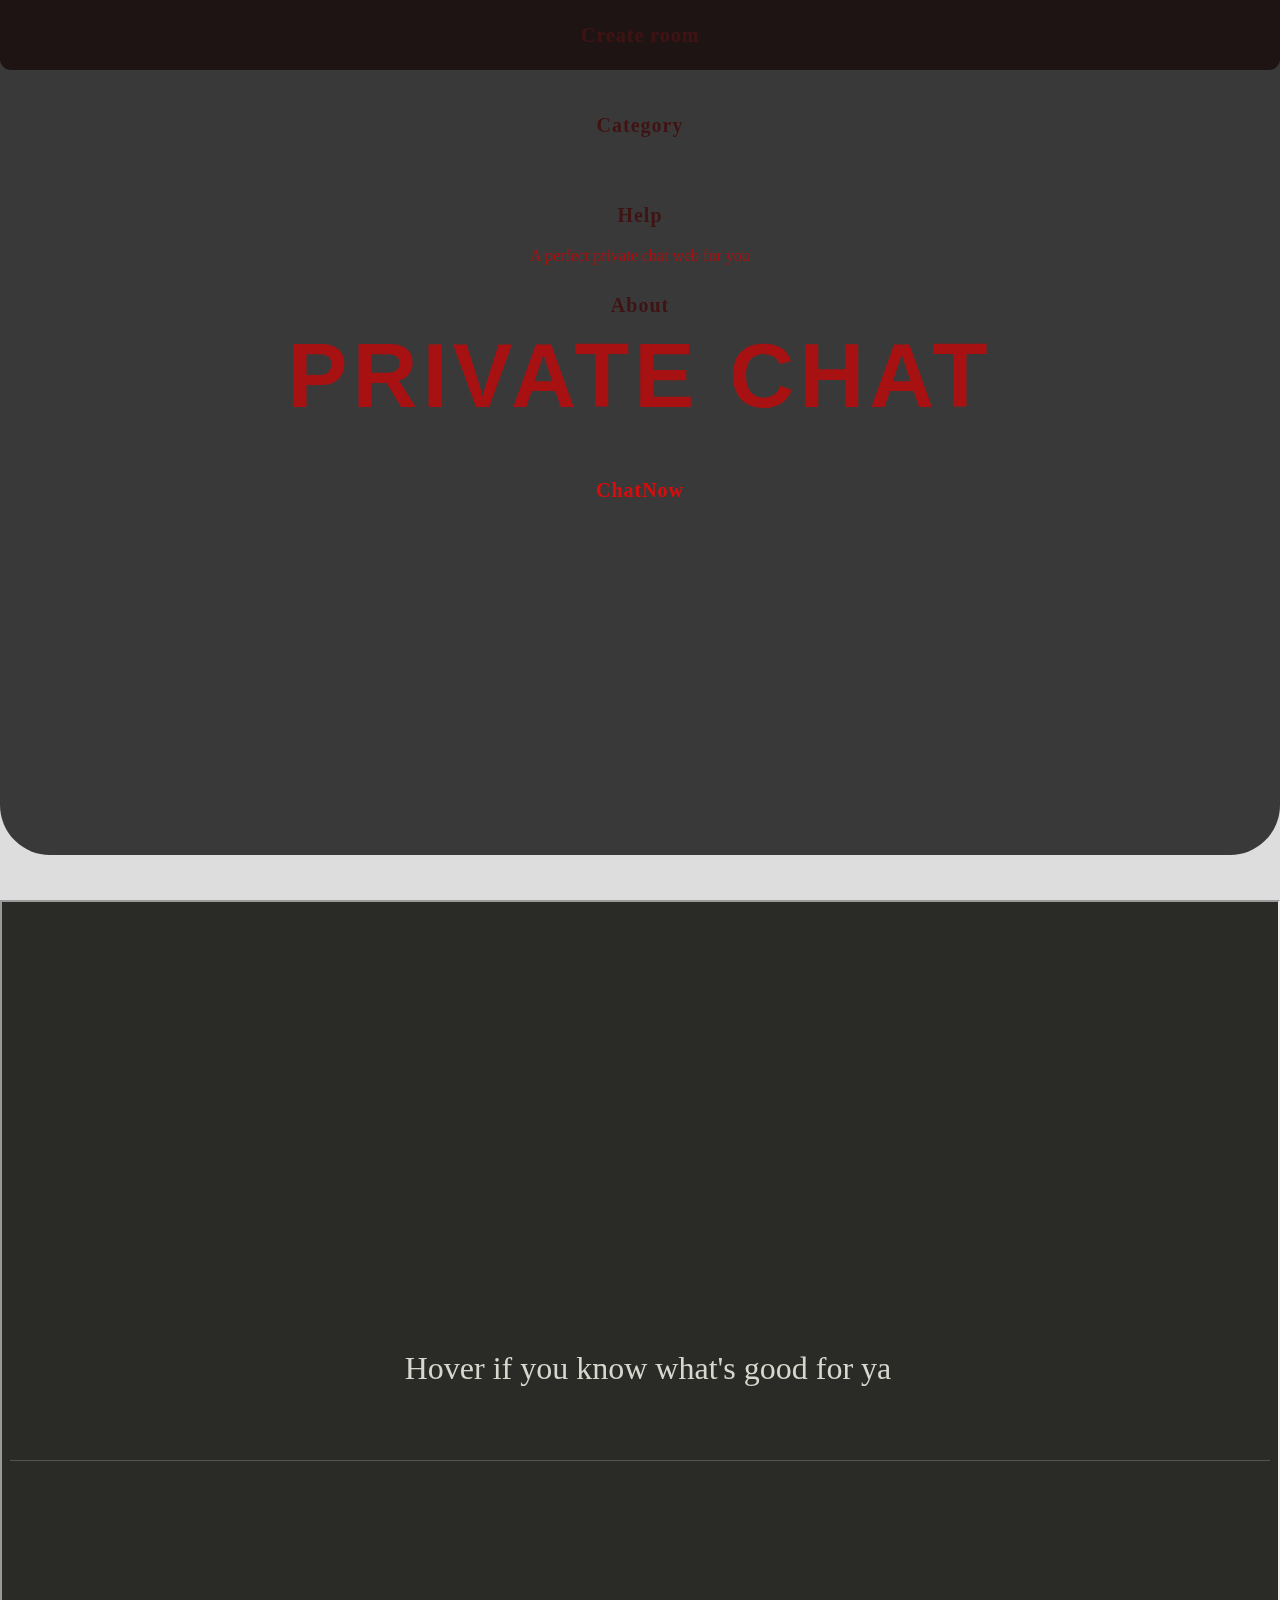
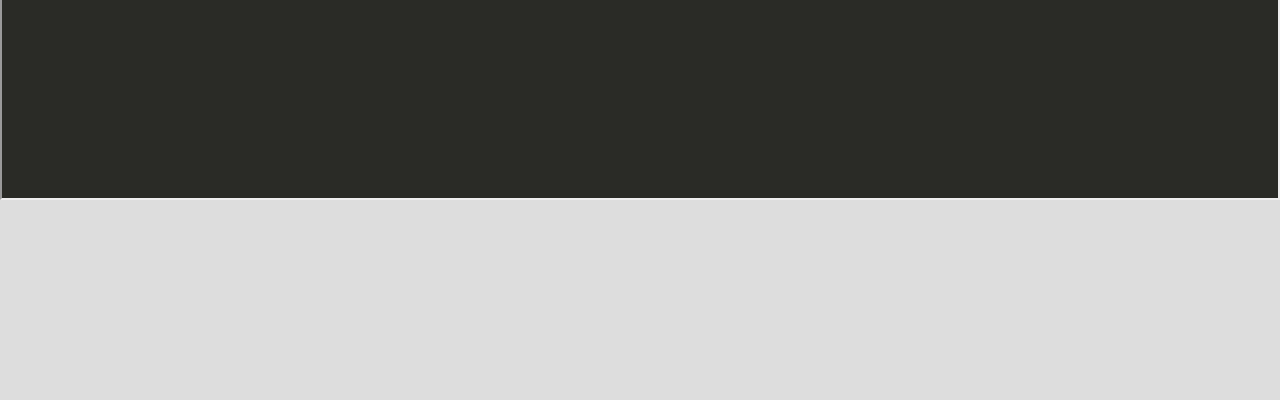
<file: private_chat/index.html>
<!DOCTYPE html>
<html lang="en">
<head>
    <link href="https://cdn.jsdelivr.net/npm/bootstrap@5.0.0-beta1/dist/css/bootstrap.min.css" rel="stylesheet" integrity="sha384-giJF6kkoqNQ00vy+HMDP7azOuL0xtbfIcaT9wjKHr8RbDVddVHyTfAAsrekwKmP1" crossorigin="anonymous">
    <link rel="stylesheet" href="style.css">
    <meta charset="UTF-8">
    <meta name="viewport" content="width=device-width, initial-scale=1.0">
    <title>Document</title>
    <script src="script.js"></script>
    <!-- <script src="script2.js"></script> -->
    <link href="http://fonts.cdnfonts.com/css/valorant" rel="stylesheet">
    <style>
                            @import url('http://fonts.cdnfonts.com/css/valorant');
</style>
                
</head>                                   
<body>
    <div class="bg">
        
    </div>
    <canvas class="nokey1" id="nokey" width="800" height="800">
        Your Browser Don't Support Canvas, Please Download Chrome ^_^``
    </canvas>
    <div class="fixed_div">
        <div class="bg-text-main">
            <p>A perfect private chat web for you</p>
            <h1 style="font-size:90px;    font-family: 'VALORANT', sans-serif;font-weight: bold;letter-spacing: 5px;" >PRIVATE CHAT</h1>
        </div>    
        <!-- <div class="bg-text">
            <p>enter ur nickname</p>
        </div>      -->
    </div>
    <div  class="container sticky-top " id="nadbar">
        <div class="row align-items-start" >
            <div class="divButtonNadbar col" >
                <a href="#" class="ButtonNadbar" id="btnNad_CreateRoom"><span></span>Create room</a>
            </div>
            <div class="divButtonNadbar col" >
                <a href="#" class="ButtonNadbar" id="btnNad_Category"><span></span>Category</a>
            </div>
            <div class="divButtonNadbar col" >
                <a href="#" class="ButtonNadbar" id="btnNad_Help"><span></span> Help</a>
            </div>
            <div class="divButtonNadbar col" >
                <a href="#" class="ButtonNadbar" id="btnNad_About"><span></span> About</a>
            </div>
        </div>
    </div>
    <div>
        <div class="divButtonNadbar btnNadChatNow" >
            <a href="#" class="ButtonNadbar" id="btnNad_ChatNow"><span></span> ChatNow</a>
        </div>
    </div>
    
    
    
    <script src="https://code.jquery.com/jquery-3.5.1.min.js"></script>
    <script>
        $(document).ready(function(e){
            $('.ButtonNadbar').on("mouseenter",function(e){
                x = e.pageX - $(this).offset().left;
                y = e.pageY - $(this).offset().top;
                $(this).find("span").css({top:y,left:x})
            })
            $('.ButtonNadbar').on("mouseout",function(e){
                x = e.pageX - $(this).offset().left;
                y = e.pageY - $(this).offset().top;
                $(this).find("span").css({top:y,left:x})
            })
        })
        </script>
        <a  id="myBtn" title="Go to top" style="font-weight: bolder;">^</a>
        <script>
          window.onload = function(){
            document.getElementById("myBtn").addEventListener("click",function(e){
              e.preventDefault();
              $('html, body').animate({scrollTop:0}, '300');
            })
          }

    </script>

      
      <div class=bg></div>
<!-- 
    <canvas class="nokey2" id="nokey2" width="800" height="800">
        Your Browser Don't Support Canvas, Please Download Chrome ^_^``
    </canvas> -->
    <iframe src="index2.html" class="iframe_html2"></iframe>

</body>
</html>
</file>
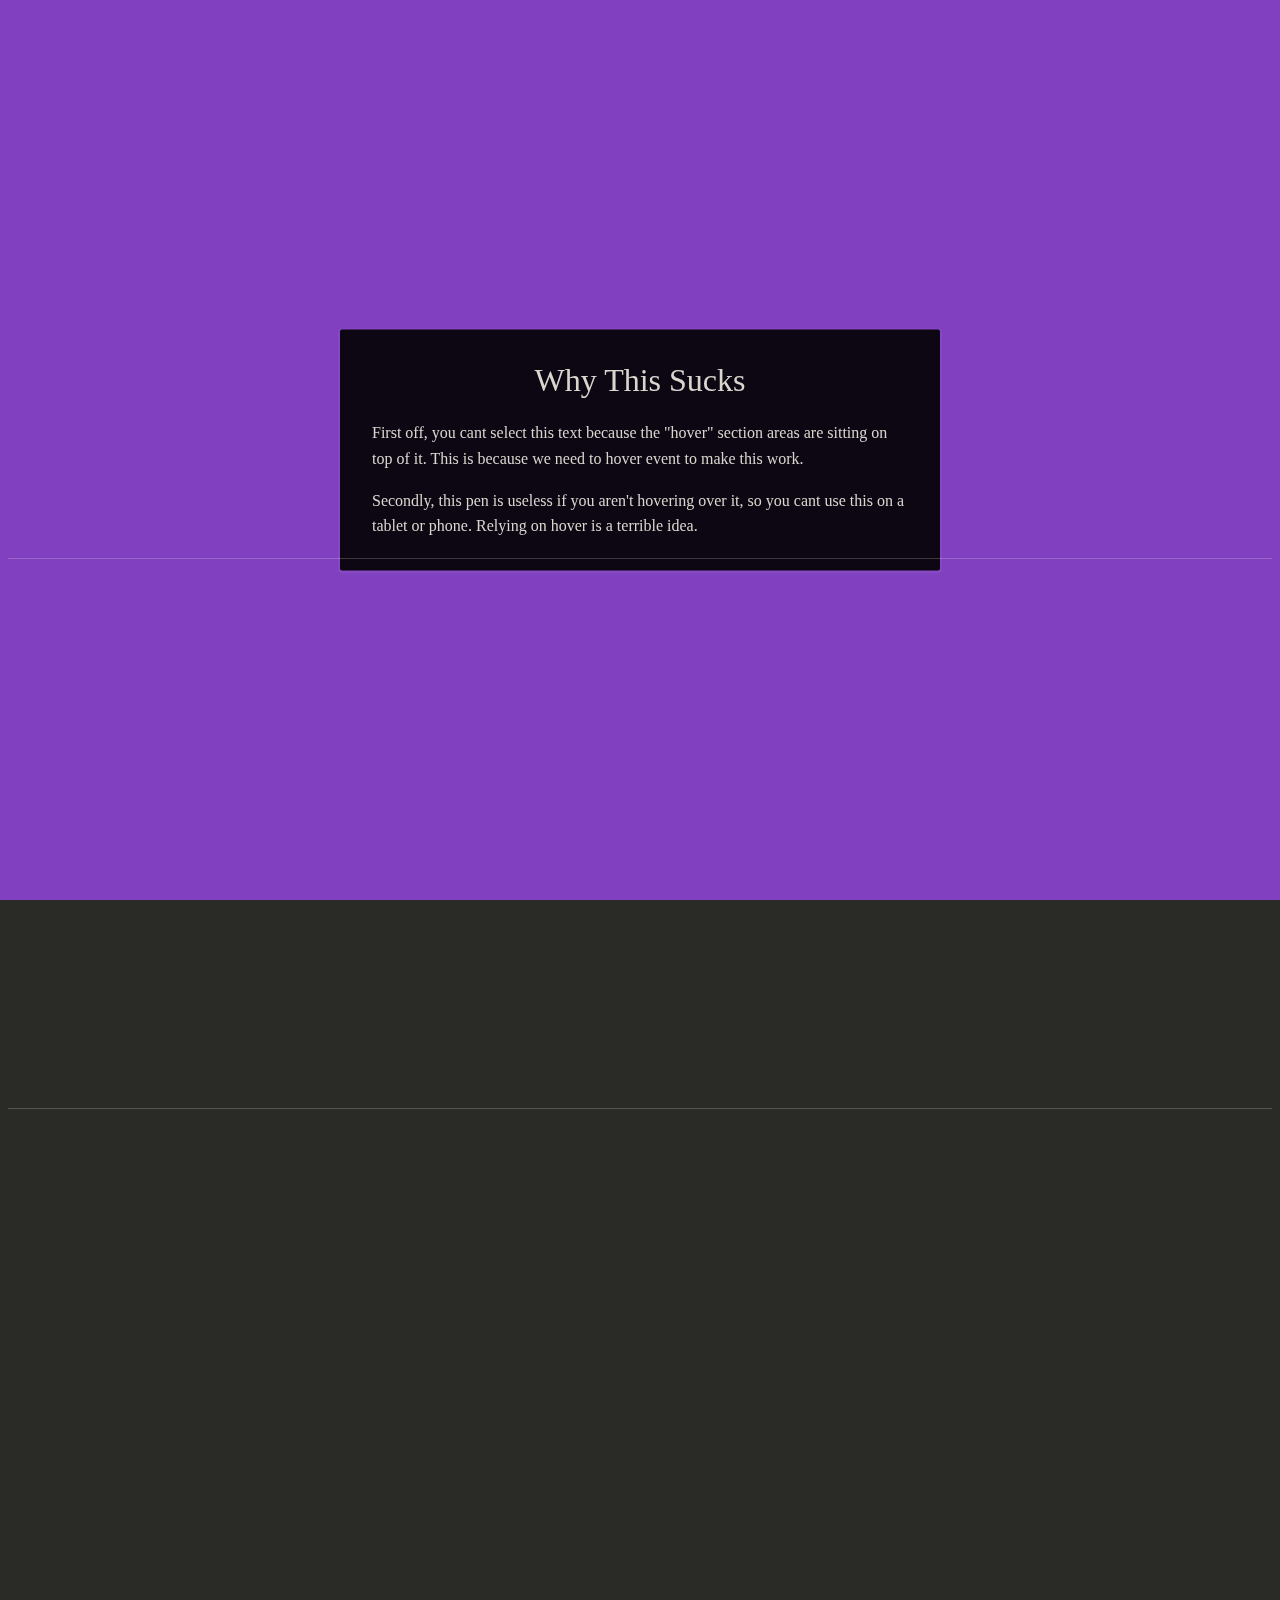
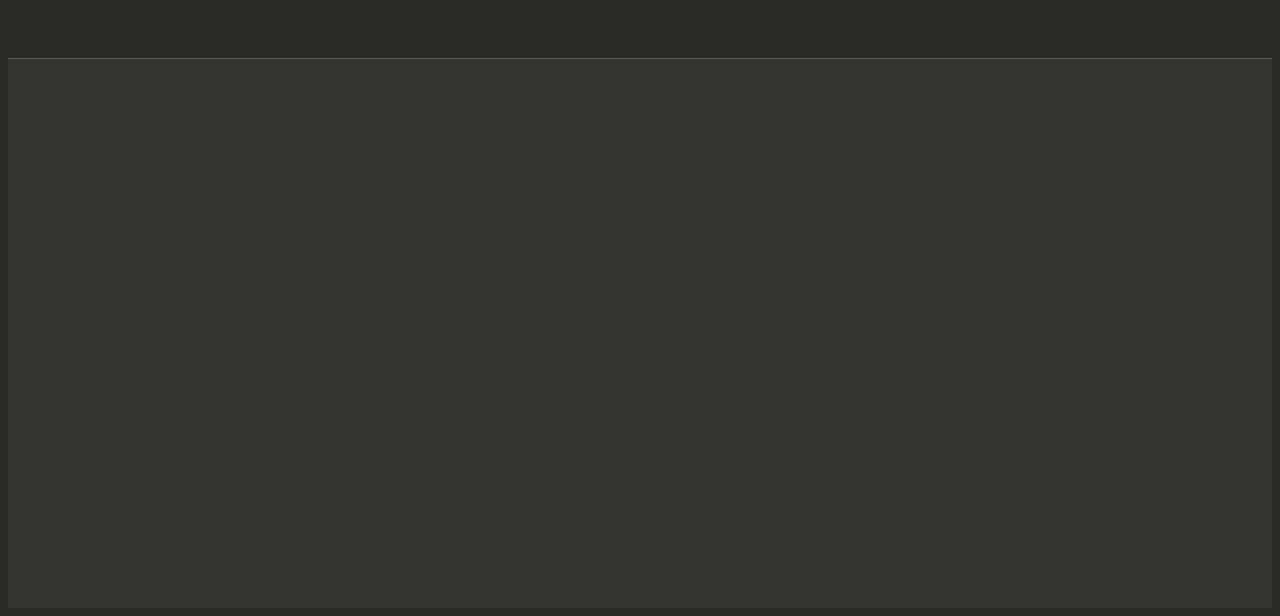
<file: private_chat/index2.html>
<!DOCTYPE html>
<html lang="en">
<head>
  <meta charset="UTF-8">
  <link rel="stylesheet" href="./style2.css">
  <meta name="viewport" content="width=device-width, initial-scale=1.0">
  <title>Document</title>
</head>
<body>
  <section id=s1>
    <div></div>
    <div>
      <article>
        <h1>Scroll Jacking with CSS</h1>
        <p>Right now you are reading content inside of a fixed-position child of a relatively-positioned transparent area.</p>
        <p>You are hovering over the transparent area (the white tint background) which is displaying this content. This fixed child content has a colored background image with a blend mode which appears to modify the original background image you saw before hover.</p>
        <p>If you keep scrolling down you will see a line. If you hover beneath that line you will be hovering over the next section and it will make this content disappear.</p>
      </article>
    </div>
  </section>
  <section id=s2>
    <div>
      <article>
        <h1>Changing Hover Areas</h1>
        <p>You are now reading the second section's fixed content with a green background. This is because you are hovering over the second section (the white tint background).</p>
        <p>If you didn't move your mouse and scrolled to get here, you may have noticed that the hover event doesn't fire until scrolling has completely stopped. This is default browser behavior.</p>
        <p>This means you can quickly scroll to the bottom of the page and it will skip the sections along the way.</p>      
      </article>
    </div>
  </section>
  <section id=s3>
    <div>
      <article>
        <h1>Why This is Awesome</h1>
        <p>As you can see, the result is pretty amazing for not using any Javascript. This goes to show you that CSS can do some pretty crazy things.</p>
      </article>
    </div>
  </section>
  <section id=s4>
    <div>
      <article>
        <h1>Why This Sucks</h1>
        <p>First off, you cant select this text because the "hover" section areas are sitting on top of it. This is because we need to hover event to make this work.</p>
        <p>Secondly, this pen is useless if you aren't hovering over it, so you cant use this on a tablet or phone. Relying on hover is a terrible idea.</p>
      </article>
    </div>
  </section>
  
  <div class=default>
    <h1>Hover if you know what's good for ya</h1>
  </div>
  
  <div class=bg></div>
</body>
</html>
</file>
<file: private_chat/style.css>
body{
    
    margin: 0px;
    height: 2000px;
    width: 100%;
    background-color:rgb(221, 221, 221);
}
.bg {
    border-bottom-left-radius: 30px;
    width: 100%;
    height: 95%;
    background-image: url("https://cdn.mos.cms.futurecdn.net/9qYha4JEWJHTXYfcnzBDA4-1200-80.jpg");
    z-index: -11111;
    filter: blur(8px);
    -webkit-filter: blur(8px);
    background-position: center;
    background-repeat: no-repeat;
    background-size: cover;
    border-bottom-left-radius:61px ;
    border-bottom-right-radius: 61px;
    position: absolute;
    left: 0px;
    top: 0px;
}
#myBtn {
    text-align: center;
    width: 45px;
    height: 45px;
    display: none;
    position: fixed;
    bottom: 20px;
    right: 30px;
    z-index: 99;
    font-size: 24px;
    border: none;
    outline: none;
    background: rgb(252, 28, 28, 0.8);
    color: white;
    cursor: pointer;
    border-radius: 4px;
    transition: 0.2s;
  }
  
  #myBtn:hover {
    background-color: rgb(168, 17, 17);
  }

#nadbar{
    
    opacity: 85%;
    top: 0px;
    background-color: rgb(66, 2, 2);
    height: 70px;
    box-sizing: border-box;
    border-bottom-right-radius: 11px;
    border-bottom-left-radius: 11px;

}
.fixed_div{
    pointer-events: none;
    position: absolute;
    top: 0px;
    left: 0px;
    height: 100%;
    width: 100%;
    z-index: 20;
}

.textMiddle{
    width: 100%;
    height: 100%;

}
.col{
    height: 90px;
padding: 0%;
}
.ButtonNadbar{
    margin-bottom: 0px;
    font-weight: bold;
    padding-top: 25px;
    position: relative;
    display: inline-block;
    text-decoration: none;
    font-size: 20px;
    letter-spacing: 1px;
    width: 100%;
    height: 100%;
    text-align: center;
    line-height: 100%;
    background: unset;
    color: red;
    transition: 0.2s;
    overflow: hidden;
    border-bottom-right-radius: 8px;
    border-bottom-left-radius: 8px;
}
.ButtonNadbar:hover{
    padding-top: 25px;
    font-weight: bolder;
    font-size: 25px;
    color: white;
    text-align: center;
    z-index: 2;
}
.ButtonNadbar span{
    
    position: absolute;
    display: block;
    width: 0px;
    height: 0px;
    transform:translate(-50%,-50%) ;
    border-radius: 50%;
    background:rgba(182, 5, 5) ;
    transition: width 0.5s,height 0.5s;
    z-index: -1;
}
.ButtonNadbar:hover span{
    width: 1000px;
    height: 1000px;
}

.divHome{
    position: absolute;
    height: 100%;
    width: 100%;
}
.outer {
    display: table;
    position: absolute;
    height: 100%;
    width: 100%;
  }
  
  .middle {
    display: table-cell;
    vertical-align: middle;
  }
  
  .inner {
    margin-left: auto;
    margin-right: auto;
    width: 400px;
    /*whatever width you want*/
  }
  .bg-text-main {

    color: rgb(168, 17, 17);
    position: absolute;
    top: 40%;
    left: 50%;
    transform: translate(-50%, -50%);
    z-index: 10;
    width: 60%;
    padding: 20px;
    text-align: center;
  }  .bg-text {
    background-color: rgb(0,0,0); /* Fallback color */
    background:rgb(252, 28, 28,0.4) ;
    color: white;
    font-weight: bold;
    border: 3px solid #f1f1f1;
    position: absolute;
    top: 50%;
    left: 50%;
    transform: translate(-50%, -50%);
    z-index: 10;
    width: 60%;
    padding: 20px;
    text-align: center;
  }

.btnNadChatNow{
    opacity: 80%;
    overflow: visible;
    position: absolute;
    top:55%;
    left: 50%;
    display: flex;
    height: 80px;
    transform: translate(-50%, -50%);
    width: 150px;
    z-index: 10;
}
*{
    -webkit-box-sizing: border-box;
    box-sizing: border-box;
}


.nokey1{
    opacity: 80%;
    border-bottom-left-radius:50px ;
    border-bottom-right-radius:50px ;
    position: absolute;
    height: 95%;
    width: 100%;
    top:0;
    left: 0;
    background-color: #111;
    z-index: 1;
}
.iframe_html2{
    position: absolute;
    top: 100%;
    height: 100%;
    width: 100%;
}
</file>
<file: private_chat/style2.css>
body {
    position: relative;
  }
  
  section {
    height: 550px;
    width: 100%;
    box-sizing: border-box;
    position: relative;
  }
  section::after {
    content: "";
    position: absolute;
    top: 0;
    right: 0;
    bottom: 0;
    left: 0;
    -webkit-transition: background 250ms cubic-bezier(0.32, -0.24, 0.24, 0.98);
    transition: background 250ms cubic-bezier(0.32, -0.24, 0.24, 0.98);
    z-index: 2;
  }
  section:hover ~ .default {
    opacity: 0;
    visibility: hidden;
  }
  section:hover::after {
    -webkit-transition-timing-function: cubic-bezier(1, 1.6, 0.3, 1);
            transition-timing-function: cubic-bezier(1, 1.6, 0.3, 1);
    background: rgba(255, 255, 255, 0.05);
  }
  section + section::before {
    content: "";
    position: absolute;
    top: 0;
    left: 0;
    width: 100%;
    z-index: 99;
    border-top: 1px solid rgba(255, 255, 255, 0.2);
  }
  section:nth-of-type(1) div {
    background-color: #bf4040;
  }
  section:nth-of-type(2) div {
    background-color: #80bf40;
  }
  section:nth-of-type(3) div {
    background-color: #40bfbf;
  }
  section:nth-of-type(4) div {
    background-color: #8040bf;
  }
  section div {
    position: fixed;
    opacity: 0;
    top: 0;
    left: 0;
    right: 0;
    height: 100vh;
    -webkit-transition: opacity 10ms linear;
    transition: opacity 25ms linear;
    background-blend-mode: multiply;
  }
  section article {
    width: 95%;
    max-width: 600px;
    position: absolute;
    left: 50%;
    top: 50%;
    padding: 1rem 2rem;
    box-sizing: border-box;
    background: rgba(0, 0, 0, 0.9);
    box-shadow: 0px 1px 0px 2px rgba(255, 255, 255, 0.05);
    border-radius: 2px;
    -webkit-transform: translateX(-50%) translateY(0%);
            transform: translateX(-50%) translateY(0%);
    -webkit-transition: -webkit-transform 500ms cubic-bezier(0.32, -0.24, 0.24, 0.98);
    transition: -webkit-transform 500ms cubic-bezier(0.32, -0.24, 0.24, 0.98);
    transition: transform 500ms cubic-bezier(0.32, -0.24, 0.24, 0.98);
    transition: transform 500ms cubic-bezier(0.32, -0.24, 0.24, 0.98), -webkit-transform 500ms cubic-bezier(0.32, -0.24, 0.24, 0.98);
  }
  section h1 {
    margin-top: 1rem;
  }
  section:hover > div {
    opacity: 1;
  }
  section:hover > div article {
    -webkit-transform: translateX(-50%) translateY(-50%);
            transform: translateX(-50%) translateY(-50%);
  }
  
  section > div,
  div.bg {
    background-image: url(//s3-us-west-2.amazonaws.com/s.cdpn.io/111863/image_dark_matter_example_1.jpg);
    background-position: center;
    background-size: cover;
  }
  
  div.default {
    position: fixed;
    width: 100%;
    top: 50%;
    -webkit-transition: opacity 10ms;
    transition: opacity 25ms;
  }
  
  div.bg {
    position: fixed;
    pointer-events: none;
    top: 0;
    left: 0;
    right: 0;
    height: 100vh;
    background-blend-mode: multiply;
    background-color: #2A2B26;
    z-index: -1;
  }
  
  body {
    background-color: #2A2B26;
    color: #D7D7CE;
  }
  
  h1 {
    font-weight: 100;
    width: 100%;
    text-align: center;
    margin-top: 0;
  }
  
  p {
    line-height: 1.6;
    font-weight: 100;
  }
</file>
